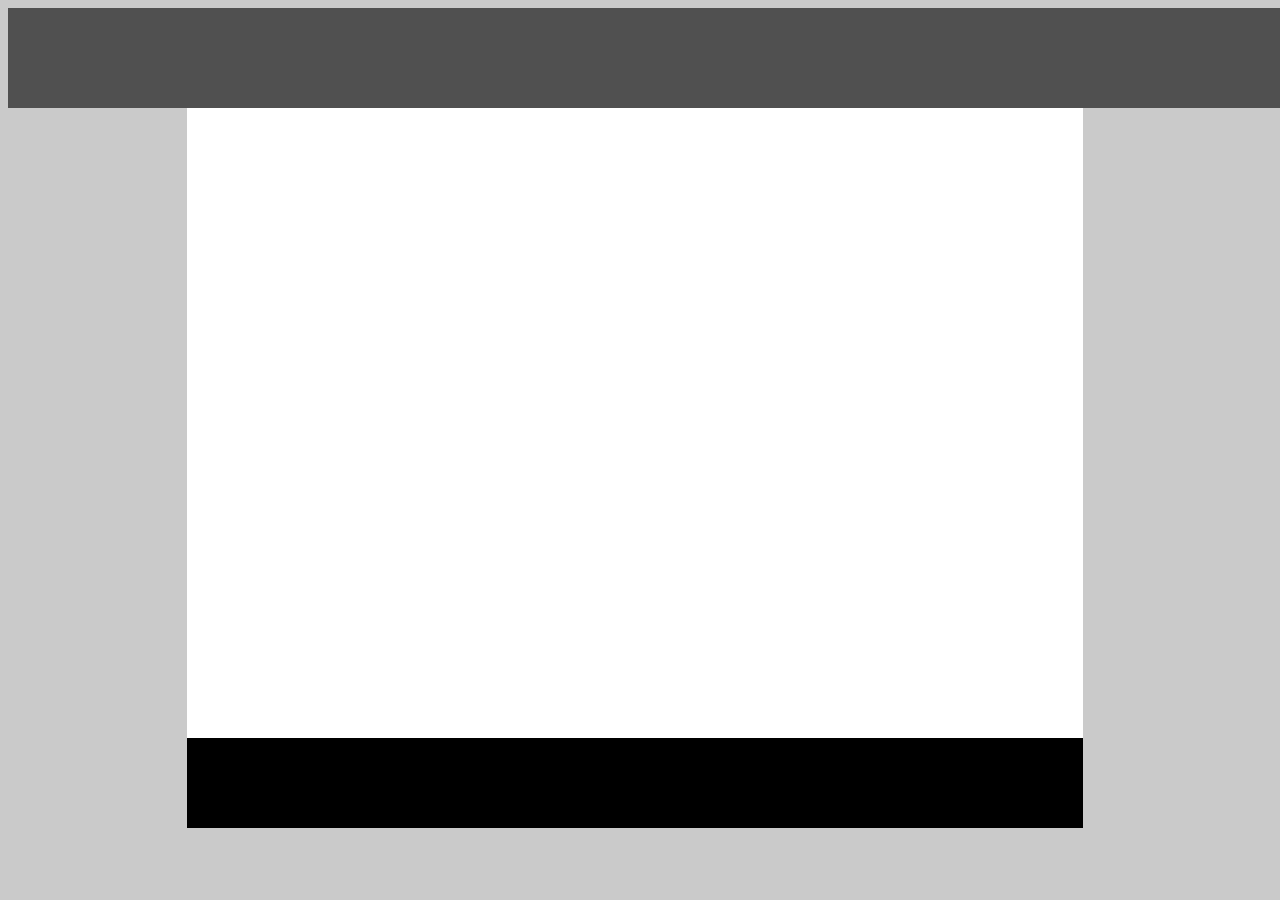
<file: drill-1/index.html>
<!DOCTYPE html>
<html lang="en">
<head>
    <meta charset="UTF-8">
    <meta http-equiv="X-UA-Compatible" content="IE=edge">
    <meta name="viewport" content="width=device-width, initial-scale=1.0">
    <title>Drill-1</title>
    <link rel="stylesheet" href="index.css">
</head>
<body>
    <section id="top">
        <div class="header"></div>
    </section>

    <section id="middle">
        <div class="upper"></div>
        
    </section>

    <section id="low">
        <div class="lower"></div>
    </section>
</body>
</html>
</file>
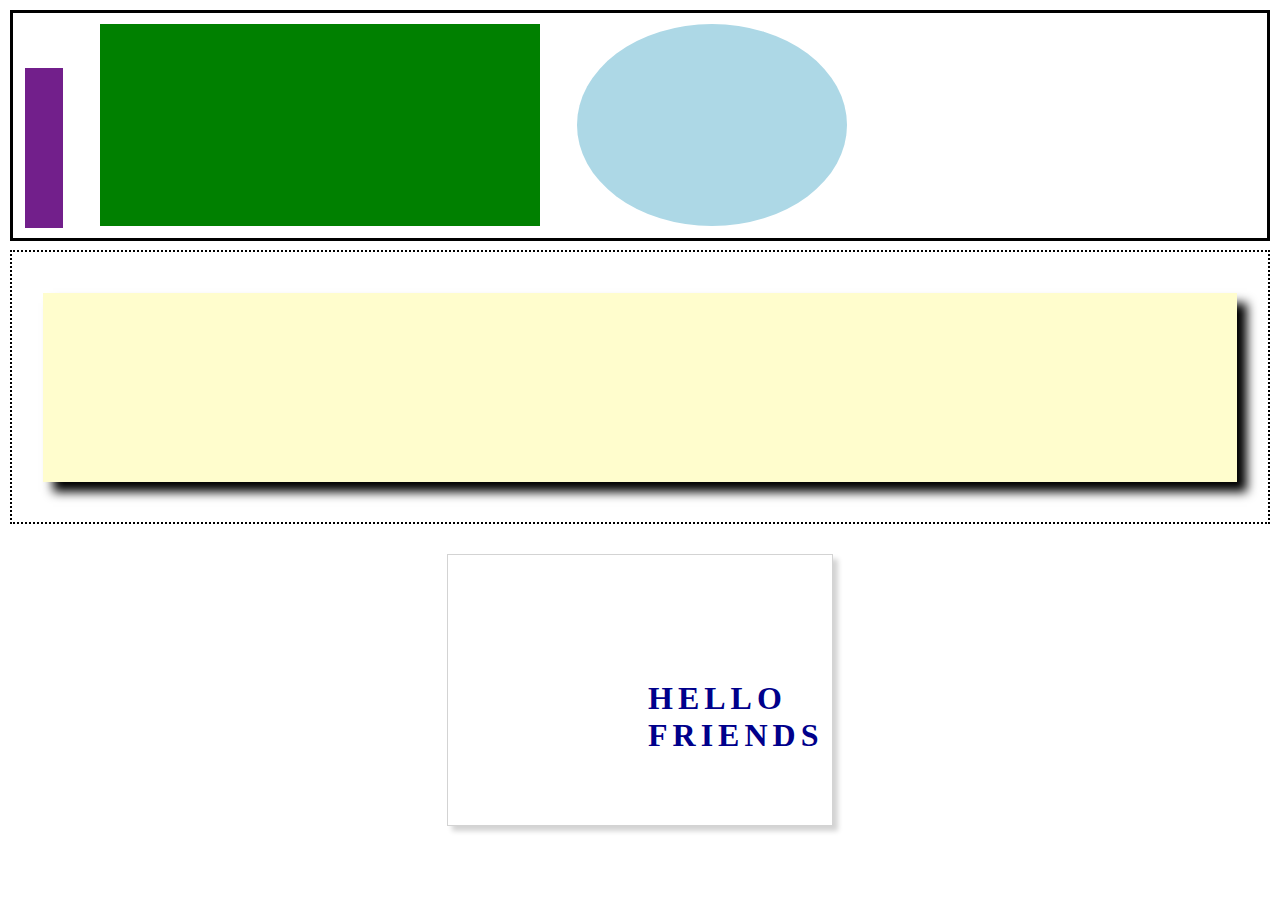
<file: drill-2/index.html>
<!DOCTYPE html>
<html lang="en">
<head>
    <meta charset="UTF-8">
    <meta http-equiv="X-UA-Compatible" content="IE=edge">
    <meta name="viewport" content="width=device-width, initial-scale=1.0">
    <title>Drill-2</title>
    <link rel="stylesheet" href="index.css">
</head>
<body>
    <section id="top">
        <div class="purple"></div>
        <div class="green"></div>
        <div class="blue"></div>
    </section>

    <section id="middle">
        <div class="yellow-box"></div>
    </section>

    <section id="bottom">
        <div class="box">
            <h1>HELLO FRIENDS</h1>
        </div>
    </section>
</body>
</html>
</file>
<file: drill-1/index.css>
body {
    box-sizing: border-box;
    background-color: rgb(202, 202, 202);
}

.header {
    background-color: rgb(80, 80, 80);
    height: 100px;
    width: 100vw;
}

#middle {
    display: flex;
    width: 70vw;
    padding-left: 14vw;
}

.upper{
    background-color: white;
    width: 70vw;
    height: 70vh;
}

#low {
    /* display: flex; */
    width: 70vw;
    height: 10vh;
    background-color: black;
    margin-left: 14vw;
}
/* .lower {
    background-color: black;
    width: 70vw;
    height: 10vw;
    padding-right: 14vw;
}  */
</file>
<file: drill-2/index.css>
body {
    box-sizing: border-box;
    margin: 0 auto;
}

#top {
    display: flex;
    border: 3px solid black;
    height: 25vh;
    margin: 0.6em;
}

.purple {
    background-color: rgb(114, 31, 139);
    margin-left: 1%;
    margin-right: 3%;
    margin-bottom: 0.8%;
    width: 3%;
    height: 10em;
    align-self: flex-end;
}

.green {
    background-color: green;
    width: 35%;
    height: 90%;
    align-self: center;
    margin-right: 3%;
}

.blue {
    background-color: lightblue;
    height: 90%;
    width: 270px;
    border-radius: 50%;
    align-self: center;
}

#middle {
    border: 2px dotted black;
    display: flex;
    height: 30vh;
    margin: 0.6em;
    justify-content: center;
}

.yellow-box {
    background-color: rgb(255, 253, 205);
    height: 70%;
    width: 95%;
    align-self: center;
    box-shadow: 10px 10px 10px black;
}

#bottom {
    /* display: flex; */
    justify-content: center;
    align-items: center;
}

.box {
    margin-top: 30px;
    border: 1px solid lightgrey;
    width: 30vw;
    height: 30vh;
    box-shadow: 5px 5px 5px lightgrey;
    margin-left: auto;
    margin-right: auto;
}

h1 {
    font-family: 'Times New Roman', Times, serif,;
    color: darkblue;
    margin-top: 125px;
    letter-spacing: 5px;
    inline-size: 150px;
    margin-left: 200px;
}
</file>
